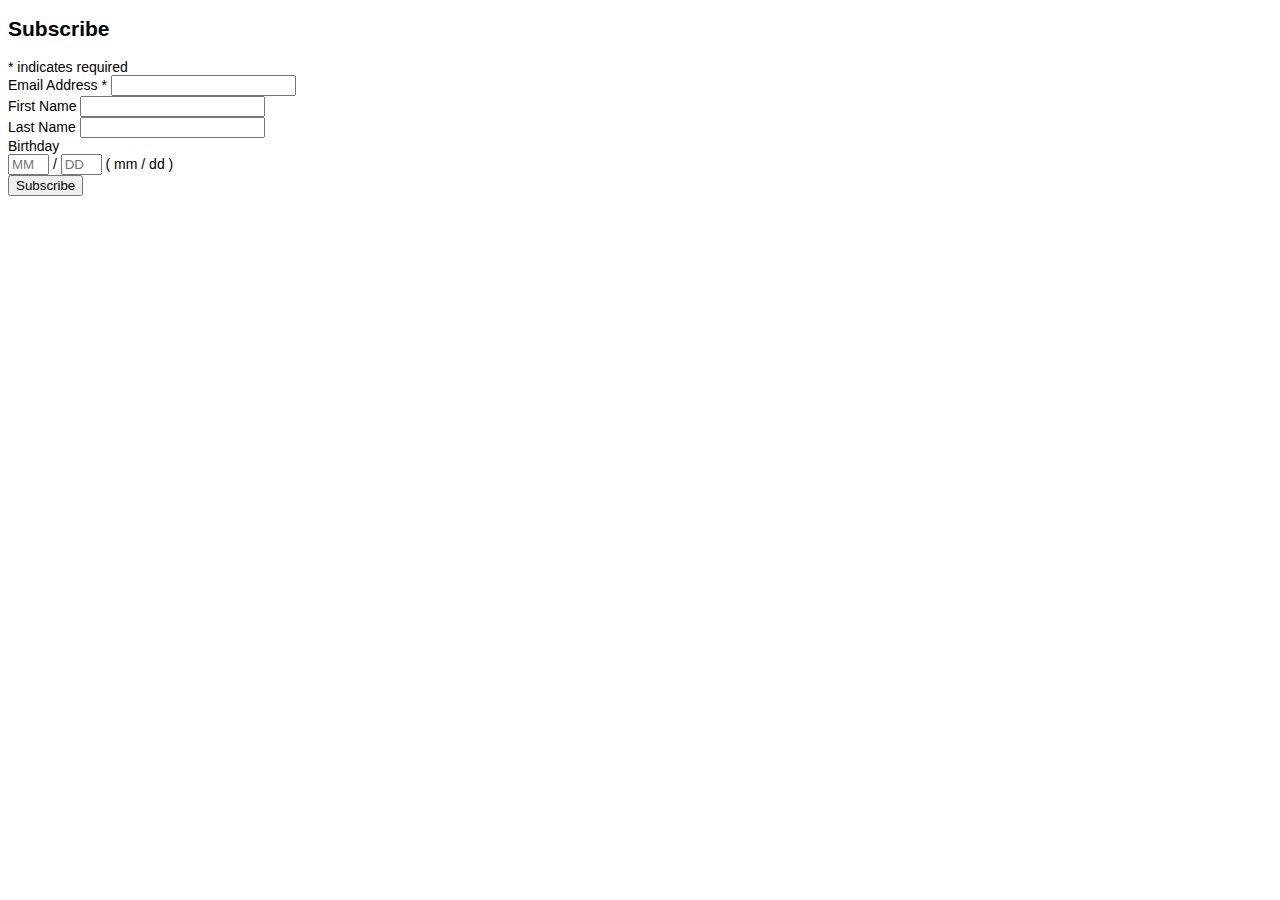
<file: form.html>
<!DOCTYPE html>
<html>
<head>
	<title>Form Page</title>
</head>
<body>

		<!-- Begin Mailchimp Signup Form -->
	<link href="//cdn-images.mailchimp.com/embedcode/classic-10_7.css" rel="stylesheet" type="text/css">
	<style type="text/css">
		#mc_embed_signup{background:#fff; clear:left; font:14px Helvetica,Arial,sans-serif; }
		/* Add your own Mailchimp form style overrides in your site stylesheet or in this style block.
		   We recommend moving this block and the preceding CSS link to the HEAD of your HTML file. */
	</style>
	<div id="mc_embed_signup">
	<form action="https://gmail.us4.list-manage.com/subscribe/post?u=4ca7da622b1c294b784e4a4cb&amp;id=abccb36836" method="post" id="mc-embedded-subscribe-form" name="mc-embedded-subscribe-form" class="validate" target="_blank" novalidate>
	    <div id="mc_embed_signup_scroll">
		<h2>Subscribe</h2>
	<div class="indicates-required"><span class="asterisk">*</span> indicates required</div>
	<div class="mc-field-group">
		<label for="mce-EMAIL">Email Address  <span class="asterisk">*</span>
	</label>
		<input type="email" value="" name="EMAIL" class="required email" id="mce-EMAIL">
	</div>
	<div class="mc-field-group">
		<label for="mce-FNAME">First Name </label>
		<input type="text" value="" name="FNAME" class="" id="mce-FNAME">
	</div>
	<div class="mc-field-group">
		<label for="mce-LNAME">Last Name </label>
		<input type="text" value="" name="LNAME" class="" id="mce-LNAME">
	</div>
	<div class="mc-field-group size1of2">
		<label for="mce-BIRTHDAY-month">Birthday </label>
		<div class="datefield">
			<span class="subfield monthfield"><input class="birthday " type="text" pattern="[0-9]*" value="" placeholder="MM" size="2" maxlength="2" name="BIRTHDAY[month]" id="mce-BIRTHDAY-month"></span> / 
			<span class="subfield dayfield"><input class="birthday " type="text" pattern="[0-9]*" value="" placeholder="DD" size="2" maxlength="2" name="BIRTHDAY[day]" id="mce-BIRTHDAY-day"></span> 
			<span class="small-meta nowrap">( mm / dd )</span>
		</div>
	</div>	<div id="mce-responses" class="clear">
			<div class="response" id="mce-error-response" style="display:none"></div>
			<div class="response" id="mce-success-response" style="display:none"></div>
		</div>    <!-- real people should not fill this in and expect good things - do not remove this or risk form bot signups-->
	    <div style="position: absolute; left: -5000px;" aria-hidden="true"><input type="text" name="b_4ca7da622b1c294b784e4a4cb_abccb36836" tabindex="-1" value=""></div>
	    <div class="clear"><input type="submit" value="Subscribe" name="subscribe" id="mc-embedded-subscribe" class="button"></div>
	    </div>
	</form>
	</div>
	<script type='text/javascript' src='//s3.amazonaws.com/downloads.mailchimp.com/js/mc-validate.js'></script><script type='text/javascript'>(function($) {window.fnames = new Array(); window.ftypes = new Array();fnames[0]='EMAIL';ftypes[0]='email';fnames[1]='FNAME';ftypes[1]='text';fnames[2]='LNAME';ftypes[2]='text';fnames[3]='ADDRESS';ftypes[3]='address';fnames[4]='PHONE';ftypes[4]='phone';fnames[5]='BIRTHDAY';ftypes[5]='birthday';}(jQuery));var $mcj = jQuery.noConflict(true);</script>
	<!--End mc_embed_signup-->

</body>
</html>
</file>
